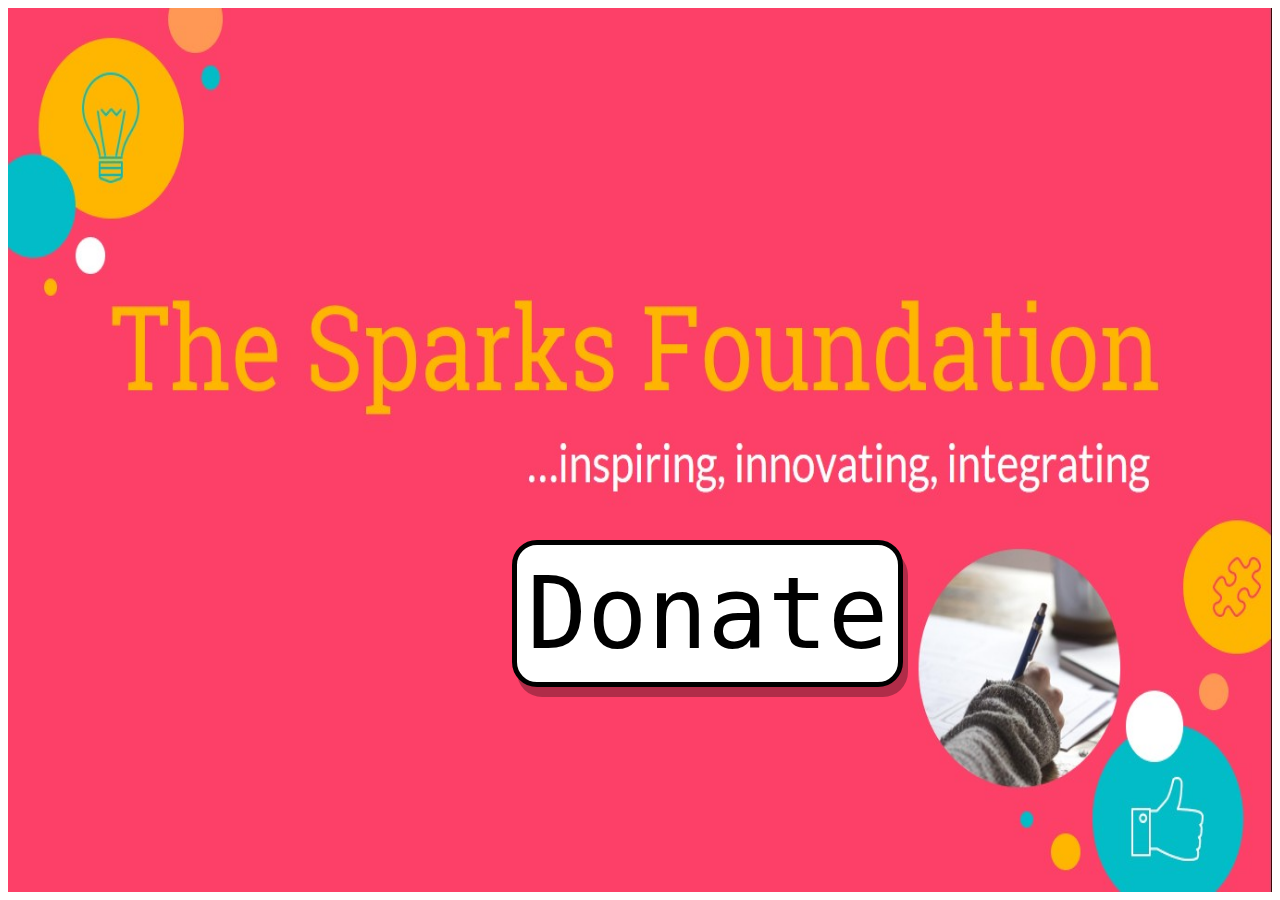
<file: index.html>
<DOCTYPE html>
<head>
<meta charset="utf/8">
<title>Donate</title>
<link rel="stylesheet" href="styles.css">
</head>
<body>
	<img src="1519799101937.jfif">
	<button class="Donate-button" onclick=window.open("Payment.html","_self")>Donate</button>
</body>
</file>
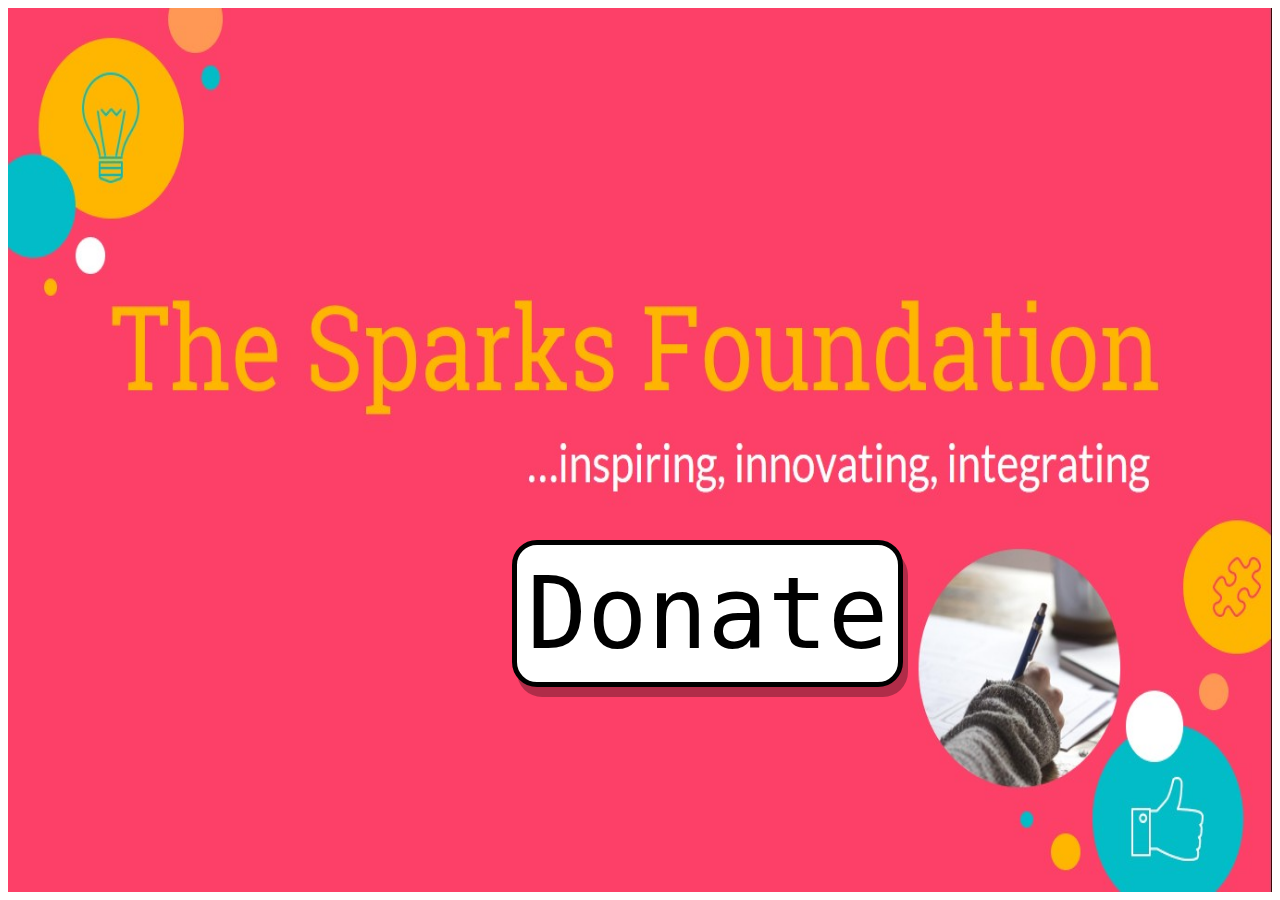
<file: donate.html>
<DOCTYPE html>
<head>
<meta charset="utf/8">
<title>Donate</title>
<link rel="stylesheet" href="styles.css">
</head>
<body>
	<img src="1519799101937.jfif">
	<button class="Donate-button" onclick=window.open("Payment.html","_self")>Donate</button>
</body>
</file>
<file: styles.css>
.Donate-button {
	position: fixed;
	top:60%;
	left:40%;
	border: 5px solid black;
	background: rgb(256, 256, 256);
	color: black; 
	font-size: 100px;
	padding:10px;
	border-radius: 25px;
	font-family:monospace;
	box-shadow: 5px 10px rgba(0,0,0,0.3); 
}
.Donate-button:hover {
	background:rgba(106, 72, 111,0.3);
}
img {
	height:100%;
	width:100%;
	display:inline;
}
#background {
	background-image: url("336-3369684_home-web-design-education-website-background.png");
	width:100%;
	height:645px;
}
.payment-methods > button {
	height:100px;
	width:100px;
	display:inline-block;
	box-shadow:5px 3px rgba(255, 255, 212,0.3);
	border:solid black;
	transition-delay:350ms;
	margin:10px;
}
td > input {
	margin:27px;
	padding:10px;
}
table
{
	font-weight: 10px;
	font-size: 30px;
	font-style: bold;
	padding:10px;
	margin:20px;
}
.payment-methods > button:hover {
	background:rgb(67, 182, 158);
	box-shadow:none;
	margin:10px;
}
.Final-Button {
	position:fixed;
	top:610px;
	left:500px;
	padding:16px;
	font-size:24px;
	border:solid 5px blue;
	border-radius:10px;
	font-family:arial;
	background:rgba(255,0,0,0.4);
	box-shadow:5px 5px rgba(250,0,0,0.3);
	transition-delay:300ms;
	width:200px;


}
.Final-Button:hover {
	background:rgba(256,256,256,0.6);
	box-shadow:none;

}
.Extra {
	color:red;
	font-weight: 30px;
	
}
</file>
